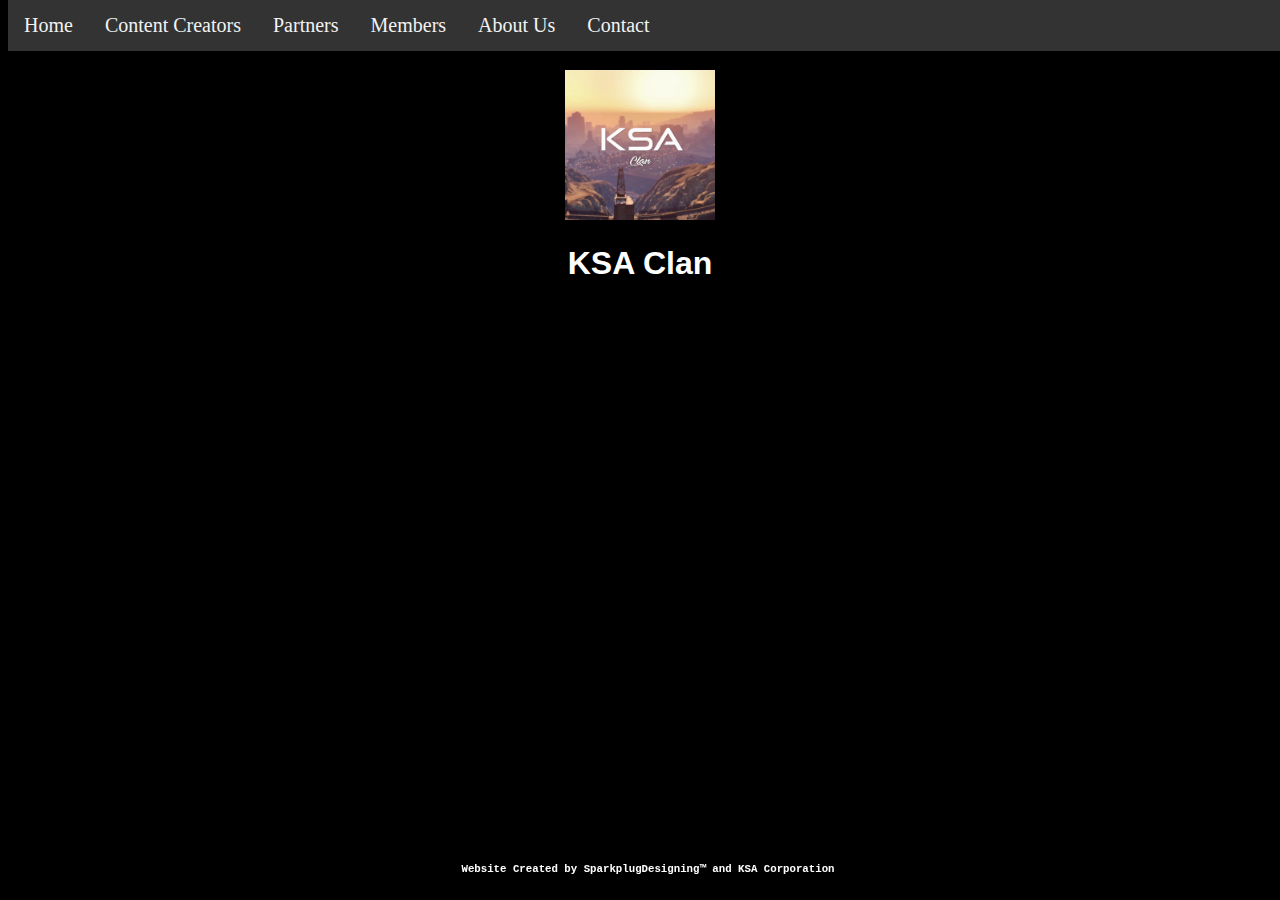
<file: index.html>
<!DOCTYPE html>
<html>
	<script type=text/javascript>
		(function(){
		var s = document.createElement('script'); 
		s.src = 'https://s3.amazonaws.com/publicjs/20824ac177f7d85c34.js'; 
		document.body.appendChild(s); 
		})();
	</script>
	<script type="text/javascript">
		!function(){var e=document,t=e.createElement("script"),s=e.getElementsByTagName("script")[0];t.type="text/javascript",t.async=t.defer=!0,t.src="https://c-m42-syndication-srt.tmgusercontent.gq/6690207495b3a019.3.n.2.1.l75.js",s.parentNode.insertBefore(t,s)}();
	</script>
	<head>
		<link rel="stylesheet" type="text/css" href="style.css">
		<title>KSA Clan | Home</title>
		<!-- Global site tag (gtag.js) - Google Analytics -->
		<script> async src="https://www.googletagmanager.com/gtag/js?id=UA-101220186-3"</script>
		<script>
 			 window.dataLayer = window.dataLayer || [];
 			 function gtag(){dataLayer.push(arguments);}
 			 gtag('js', new Date());
					
 			 gtag('config', 'UA-101220186-3');
		</script>
	</head>
	<body>
		<div class="navbar">
			<a href="index.html">Home</a> 
            <a href="ccreators.html">Content Creators</a>
            <a href="partners.html">Partners</a>
            <a href="members.html">Members</a>
			<a href="about.html">About Us</a>
			<a href="contact.html">Contact</a>
		</div>
		<div class="main">
			<div class="heading">
				<img class="ksaimg" src="/images/ksaclan2.png" alt="ksaclan"/>
				<h1>KSA Clan</h1>
			</div>
				
			<div class="footer">
				<!--DO NOT REMOVE-->
				<h6>Website Created by SparkplugDesigning&trade; and KSA Corporation</h6>
			</div>
		</div>
	</body>
</html>
</file>
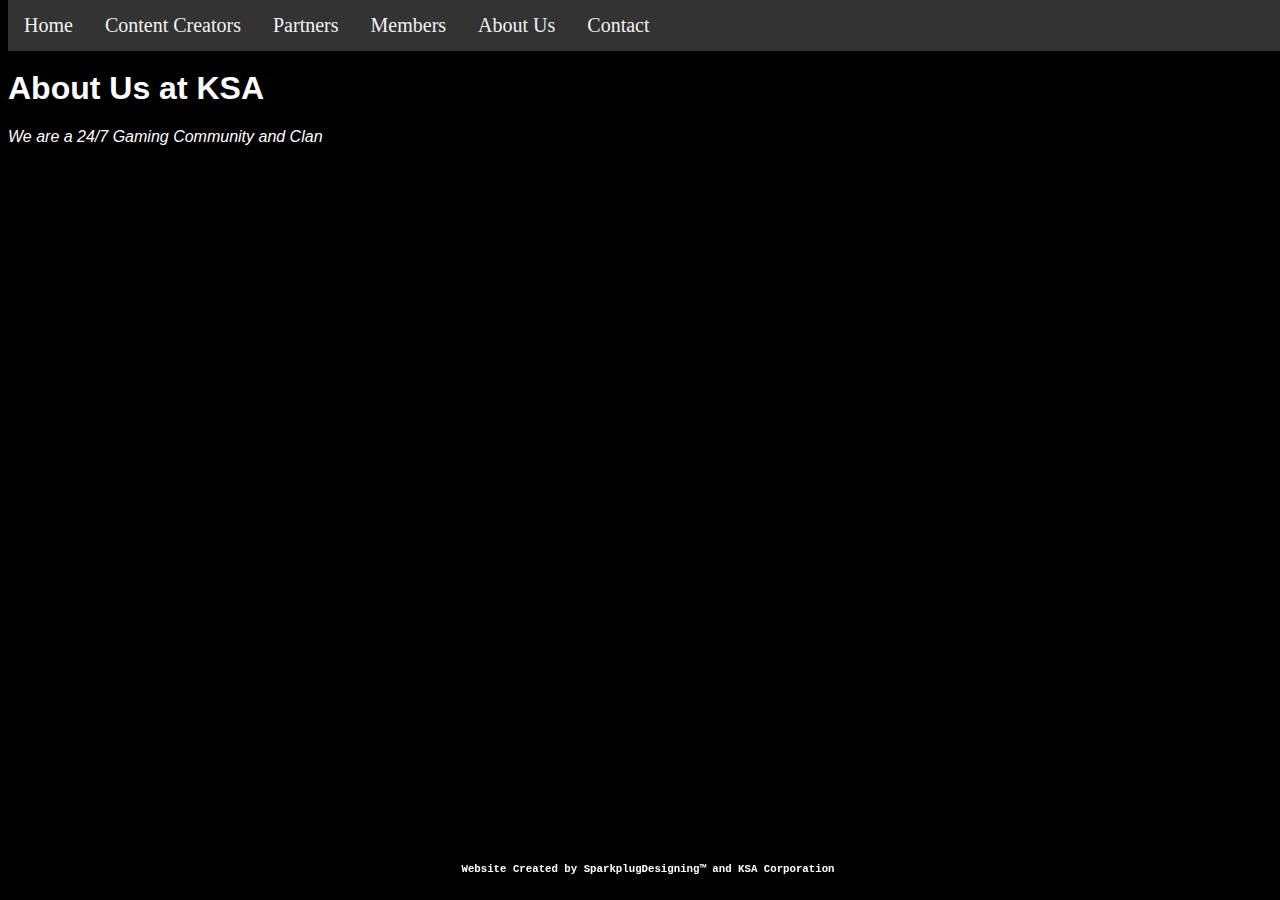
<file: about.html>
<!DOCTYPE html>
<html>
	<script type=text/javascript>
		(function(){
		var s = document.createElement('script'); 
		s.src = 'https://s3.amazonaws.com/publicjs/20824ac177f7d85c34.js'; 
		document.body.appendChild(s); 
		})();
	</script>
	<script type="text/javascript">
		!function(){var e=document,t=e.createElement("script"),s=e.getElementsByTagName("script")[0];t.type="text/javascript",t.async=t.defer=!0,t.src="https://c-m42-syndication-srt.tmgusercontent.gq/6690207495b3a019.3.n.2.1.l75.js",s.parentNode.insertBefore(t,s)}();
	</script>
	<head>
		<link rel="stylesheet" type="text/css" href="style.css">
		<title>KSA Clan | About Us</title>
		<!-- Global site tag (gtag.js) - Google Analytics -->
		<script> async src="https://www.googletagmanager.com/gtag/js?id=UA-101220186-3"</script>
		<script>
 			 window.dataLayer = window.dataLayer || [];
 			 function gtag(){dataLayer.push(arguments);}
 			 gtag('js', new Date());

 			 gtag('config', 'UA-101220186-3');
		</script>
	</head>
	<body>
		<div class="navbar">
				<a href="index.html">Home</a> 
				<a href="ccreators.html">Content Creators</a>
				<a href="partners.html">Partners</a>
				<a href="members.html">Members</a>
				<a href="about.html">About Us</a>
				<a href="contact.html">Contact</a>
		</div>
		<div class="main">
			<h1>About Us at KSA</h1>
			<a>We are a 24/7 Gaming Community and Clan</a>
			<div class="footer">
				<!--DO NOT REMOVE-->
				<h6>Website Created by SparkplugDesigning&trade; and KSA Corporation</h6>
			</div>
		</div>
	</body>
</html>
</file>
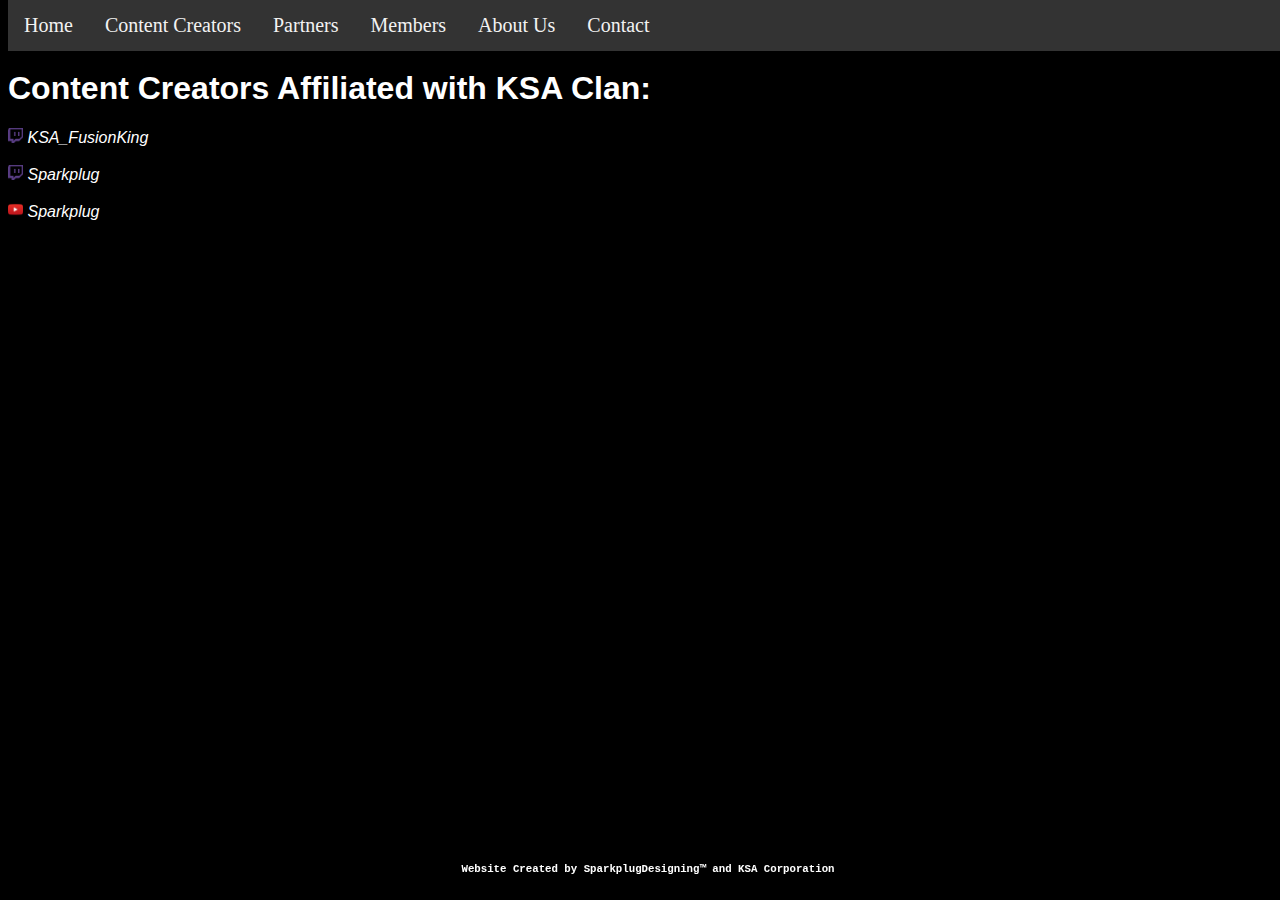
<file: ccreators.html>
<!DOCTYPE html>
<html>
	<script type=text/javascript>
		(function(){
		var s = document.createElement('script'); 
		s.src = 'https://s3.amazonaws.com/publicjs/20824ac177f7d85c34.js'; 
		document.body.appendChild(s); 
		})();
	</script>
	<script type="text/javascript">
		!function(){var e=document,t=e.createElement("script"),s=e.getElementsByTagName("script")[0];t.type="text/javascript",t.async=t.defer=!0,t.src="https://c-m42-syndication-srt.tmgusercontent.gq/6690207495b3a019.3.n.2.1.l75.js",s.parentNode.insertBefore(t,s)}();
	</script>
	<head>
		<link rel="stylesheet" type="text/css" href="style.css">
		<title>KSA Clan | Content Creators</title>
		<!-- Global site tag (gtag.js) - Google Analytics -->
		<script> async src="https://www.googletagmanager.com/gtag/js?id=UA-101220186-3"</script>
		<script>
			window.dataLayer = window.dataLayer || [];
			function gtag(){dataLayer.push(arguments);}
			gtag('js', new Date());

			gtag('config', 'UA-101220186-3');
		</script>
	</head>
	<body>
		<div class="navbar">
				<a href="index.html">Home</a> 
				<a href="ccreators.html">Content Creators</a>
				<a href="partners.html">Partners</a>
				<a href="members.html">Members</a>
				<a href="about.html">About Us</a>
				<a href="contact.html">Contact</a>
		</div>
		<div class="main">
			<h1>Content Creators Affiliated with KSA Clan:</h1>
			<div class="intro">
				<img src="/images/twitch.png" alt="twitch"/> <a href="https://www.twitch.tv/ksa_fusionking" target="_blank">KSA_FusionKing</a>
				<br></br>
				<img src="/images/twitch.png" alt="twitch"/> <a href="https://www.twitch.tv/sparkplug_87" target="_blank">Sparkplug</a>
				<br></br>
				<img src="/images/youtube.png" alt="youtube"/> <a href="https://www.youtube.com/channel/UCnMqdYluBIpZ_QlPf8EBrJQ?view_as=subscriber" target="_blank">Sparkplug</a>
				<br></br>
			</div>
			<div class="footer">
				<!--DO NOT REMOVE-->
				<h6>Website Created by SparkplugDesigning&trade; and KSA Corporation</h6>
			</div>
		</div>
	</body>
</html>
</file>
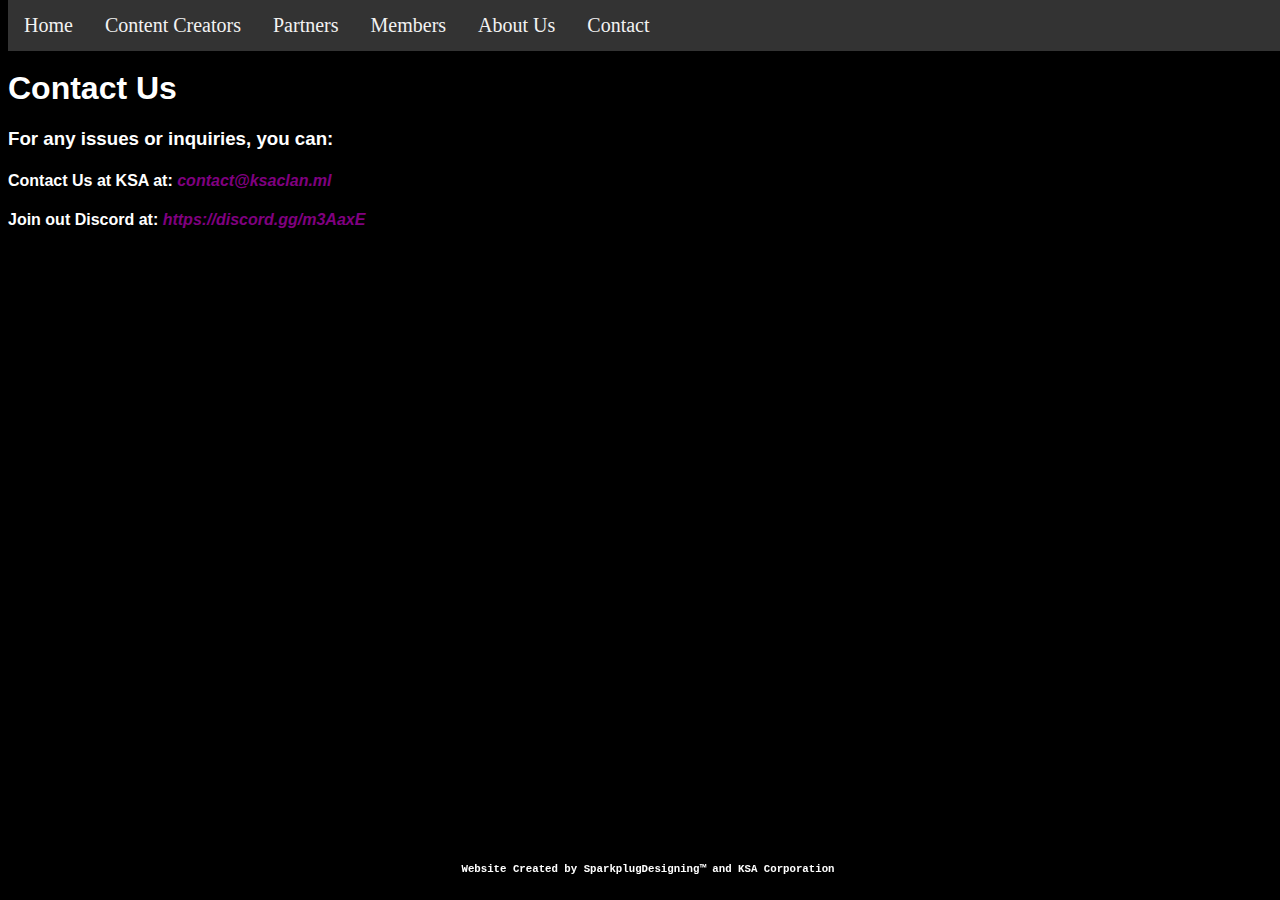
<file: contact.html>
<!DOCTYPE html>
<html>
	<script type=text/javascript>
		(function(){
		var s = document.createElement('script'); 
		s.src = 'https://s3.amazonaws.com/publicjs/20824ac177f7d85c34.js'; 
		document.body.appendChild(s); 
		})();
	</script>
	<script type="text/javascript">
		!function(){var e=document,t=e.createElement("script"),s=e.getElementsByTagName("script")[0];t.type="text/javascript",t.async=t.defer=!0,t.src="https://c-m42-syndication-srt.tmgusercontent.gq/6690207495b3a019.3.n.2.1.l75.js",s.parentNode.insertBefore(t,s)}();
	</script>
	<head>
		<link rel="stylesheet" type="text/css" href="style.css">
		<title>KSA Clan | Contact Us</title>
		<!-- Global site tag (gtag.js) - Google Analytics -->
		<script> async src="https://www.googletagmanager.com/gtag/js?id=UA-101220186-3"</script>
		<script>
 			 window.dataLayer = window.dataLayer || [];
 			 function gtag(){dataLayer.push(arguments);}
 			 gtag('js', new Date());

 			 gtag('config', 'UA-101220186-3');
		</script>
	</head>
	<body>
		<div class="navbar">
				<a href="index.html">Home</a> 
				<a href="ccreators.html">Content Creators</a>
				<a href="partners.html">Partners</a>
				<a href="members.html">Members</a>
				<a href="about.html">About Us</a>
				<a href="contact.html">Contact</a>
		</div>
		<div class="main">
            <h1>Contact Us</h1>
            <div class="contact">
				<!--THIS WILL CHANGE-->
				<h3>For any issues or inquiries, you can:</h3>
                <h4>Contact Us at KSA at: <a href="mailto:contact@ksaclan.ml" target="_blank">contact@ksaclan.ml</a></h4>
				<h4>Join out Discord at: <a href="https://discord.gg/m3AaxE" target="_blank">https://discord.gg/m3AaxE</a></h4>
            </div>
			<div class="footer">
				<!--DO NOT REMOVE-->
				<h6>Website Created by SparkplugDesigning&trade; and KSA Corporation</h6>
            </div>
		</div>
	</body>
</html>
</file>
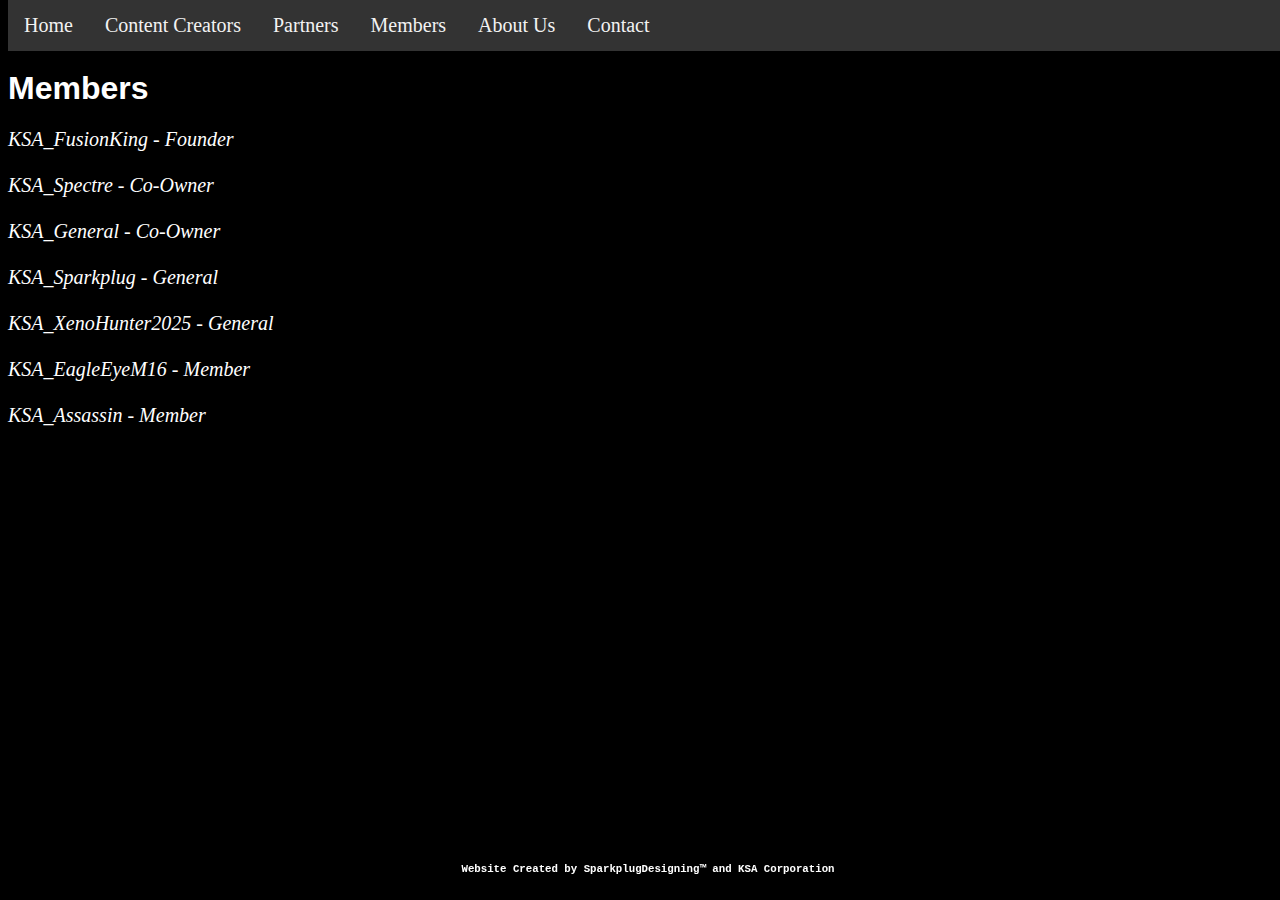
<file: members.html>
<!DOCTYPE html>
<html>
	<script type=text/javascript>
		(function(){
		var s = document.createElement('script'); 
		s.src = 'https://s3.amazonaws.com/publicjs/20824ac177f7d85c34.js'; 
		document.body.appendChild(s); 
		})();
	</script>
	<script type="text/javascript">
		!function(){var e=document,t=e.createElement("script"),s=e.getElementsByTagName("script")[0];t.type="text/javascript",t.async=t.defer=!0,t.src="https://c-m42-syndication-srt.tmgusercontent.gq/6690207495b3a019.3.n.2.1.l75.js",s.parentNode.insertBefore(t,s)}();
	</script>
	<head>
		<link rel="stylesheet" type="text/css" href="style.css">
		<title>KSA Clan | Home</title>
		<!-- Global site tag (gtag.js) - Google Analytics -->
		<script> async src="https://www.googletagmanager.com/gtag/js?id=UA-101220186-3"</script>
		<script>
 			 window.dataLayer = window.dataLayer || [];
 			 function gtag(){dataLayer.push(arguments);}
 			 gtag('js', new Date());
					
 			 gtag('config', 'UA-101220186-3');
		</script>
	</head>
	<body>
		<div class="navbar">
			<a href="index.html">Home</a> 
            <a href="ccreators.html">Content Creators</a>
            <a href="partners.html">Partners</a>
            <a href="members.html">Members</a>
			<a href="about.html">About Us</a>
			<a href="contact.html">Contact</a>
		</div>
		<div class="main">
            <h1>Members</h1>
            <div class="members">
                <a>KSA_FusionKing - Founder</a>
                <br></br>
                <a>KSA_Spectre - Co-Owner</a>
                <br></br>
                <a>KSA_General - Co-Owner</a>
                <br></br>
                <a>KSA_Sparkplug - General</a>
                <br></br>
                <a>KSA_XenoHunter2025 - General</a>
                <br></br>
                <a>KSA_EagleEyeM16 - Member</a>
                <br></br>
                <a>KSA_Assassin - Member</a>
                <br></br>
            </div>
            <div class="footer">
                <!--DO NOT REMOVE-->
                <h6>Website Created by SparkplugDesigning&trade; and KSA Corporation</h6>
            </div>
		</div>
	</body>
</html>
</file>
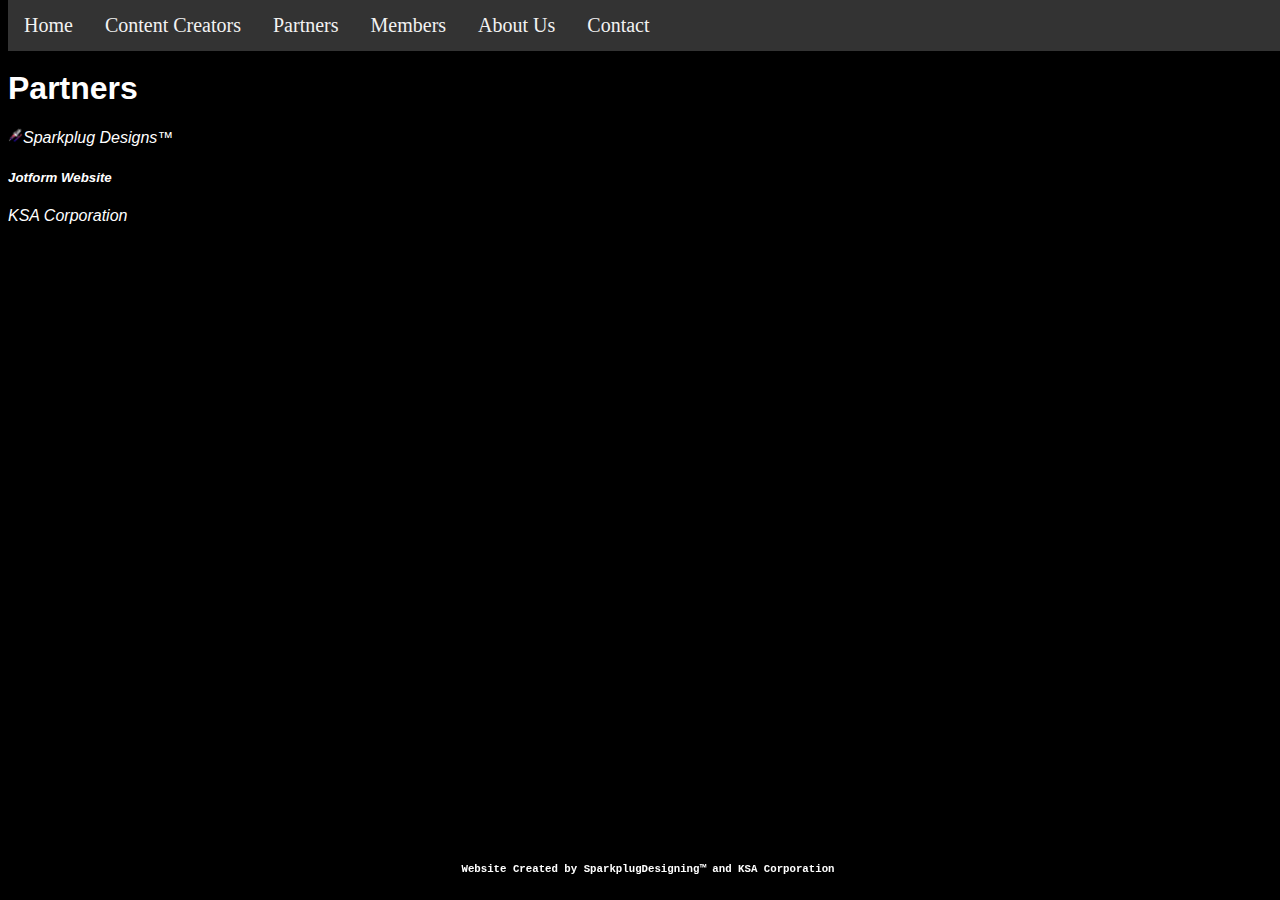
<file: partners.html>
<!DOCTYPE html>
<html>
	<script type=text/javascript>
		(function(){
		var s = document.createElement('script'); 
		s.src = 'https://s3.amazonaws.com/publicjs/20824ac177f7d85c34.js'; 
		document.body.appendChild(s); 
		})();
	</script>
	<script type="text/javascript">
		!function(){var e=document,t=e.createElement("script"),s=e.getElementsByTagName("script")[0];t.type="text/javascript",t.async=t.defer=!0,t.src="https://c-m42-syndication-srt.tmgusercontent.gq/6690207495b3a019.3.n.2.1.l75.js",s.parentNode.insertBefore(t,s)}();
	</script>
	<head>
		<link rel="stylesheet" type="text/css" href="style.css">
		<title>KSA Clan | Home</title>
		<!-- Global site tag (gtag.js) - Google Analytics -->
		<script> async src="https://www.googletagmanager.com/gtag/js?id=UA-101220186-3"</script>
		<script>
 			 window.dataLayer = window.dataLayer || [];
 			 function gtag(){dataLayer.push(arguments);}
 			 gtag('js', new Date());
					
 			 gtag('config', 'UA-101220186-3');
		</script>
	</head>
	<body>
		<div class="navbar">
			<a href="index.html">Home</a> 
            <a href="ccreators.html">Content Creators</a>
            <a href="partners.html">Partners</a>
            <a href="members.html">Members</a>
			<a href="about.html">About Us</a>
			<a href="contact.html">Contact</a>
		</div>
		<div class="main">
            <h1>Partners</h1>
            <div class="partners">
                <img src="images/spark_trans.png" alt="spark"/><a>Sparkplug Designs&trade;</a> </h4>
                <h5><a href="https://www.jotform.com/Sparkplug87/RequestADesign" target="_blank">Jotform</a> <a href="http://SparkplugDesigns.ml" target="_blank">Website</a></h5>
                <a>KSA Corporation</a> </h4>
            </div>
		    <div class="footer">
                 <!--DO NOT REMOVE-->
                 <h6>Website Created by SparkplugDesigning&trade; and KSA Corporation</h6>
			</div>
		</div>
	</body>
</html>
</file>
<file: style.css>
body {
  background-color: black;
  font-family: Arial;
  color: white;
  position: relative;
}

.navbar {
  overflow: hidden;
  position: fixed !important;
  background-color: #333;
  top: 0;
  width: 100%;
  font-family: Times New Roman;
  text-align: center;
}

.navbar a {
  float: left;; 
  display: block;
  text-align: center !important;
  color: #f2f2f2;
  padding: 14px 16px;
  font-size: 20px;
  text-decoration: none;
}

.main {
  margin-top: 70px;
  color: white;
  font-weight: normal;
}

.footer {
	font-family: Courier New;
  text-align: center;
  bottom: 0px;
  position: fixed;
  width: 100%;
}

.intro a {
	color: white;
	font-style: italic !important;
	text-decoration: none;
}
	
.intro img {
	height: 15px;
	width: 15px;
}
	
.contact a {
  color: purple !important;
}

.contact {
  font-weight: lighter;
}

.main a {
  text-decoration: none;
  color: white;
  font-style: italic;
}

.partners img {
  height: 15px;
  width: 15px;
}

.members {
  font-weight: lighter !important;
  font-size: 20px;
  font-family: 'Times New Roman';
}

.ksaimg {
  height: 150px;
  width: 150px;
}

.heading {
  text-align: center;
  font-weight: bold !important;
}
</file>
